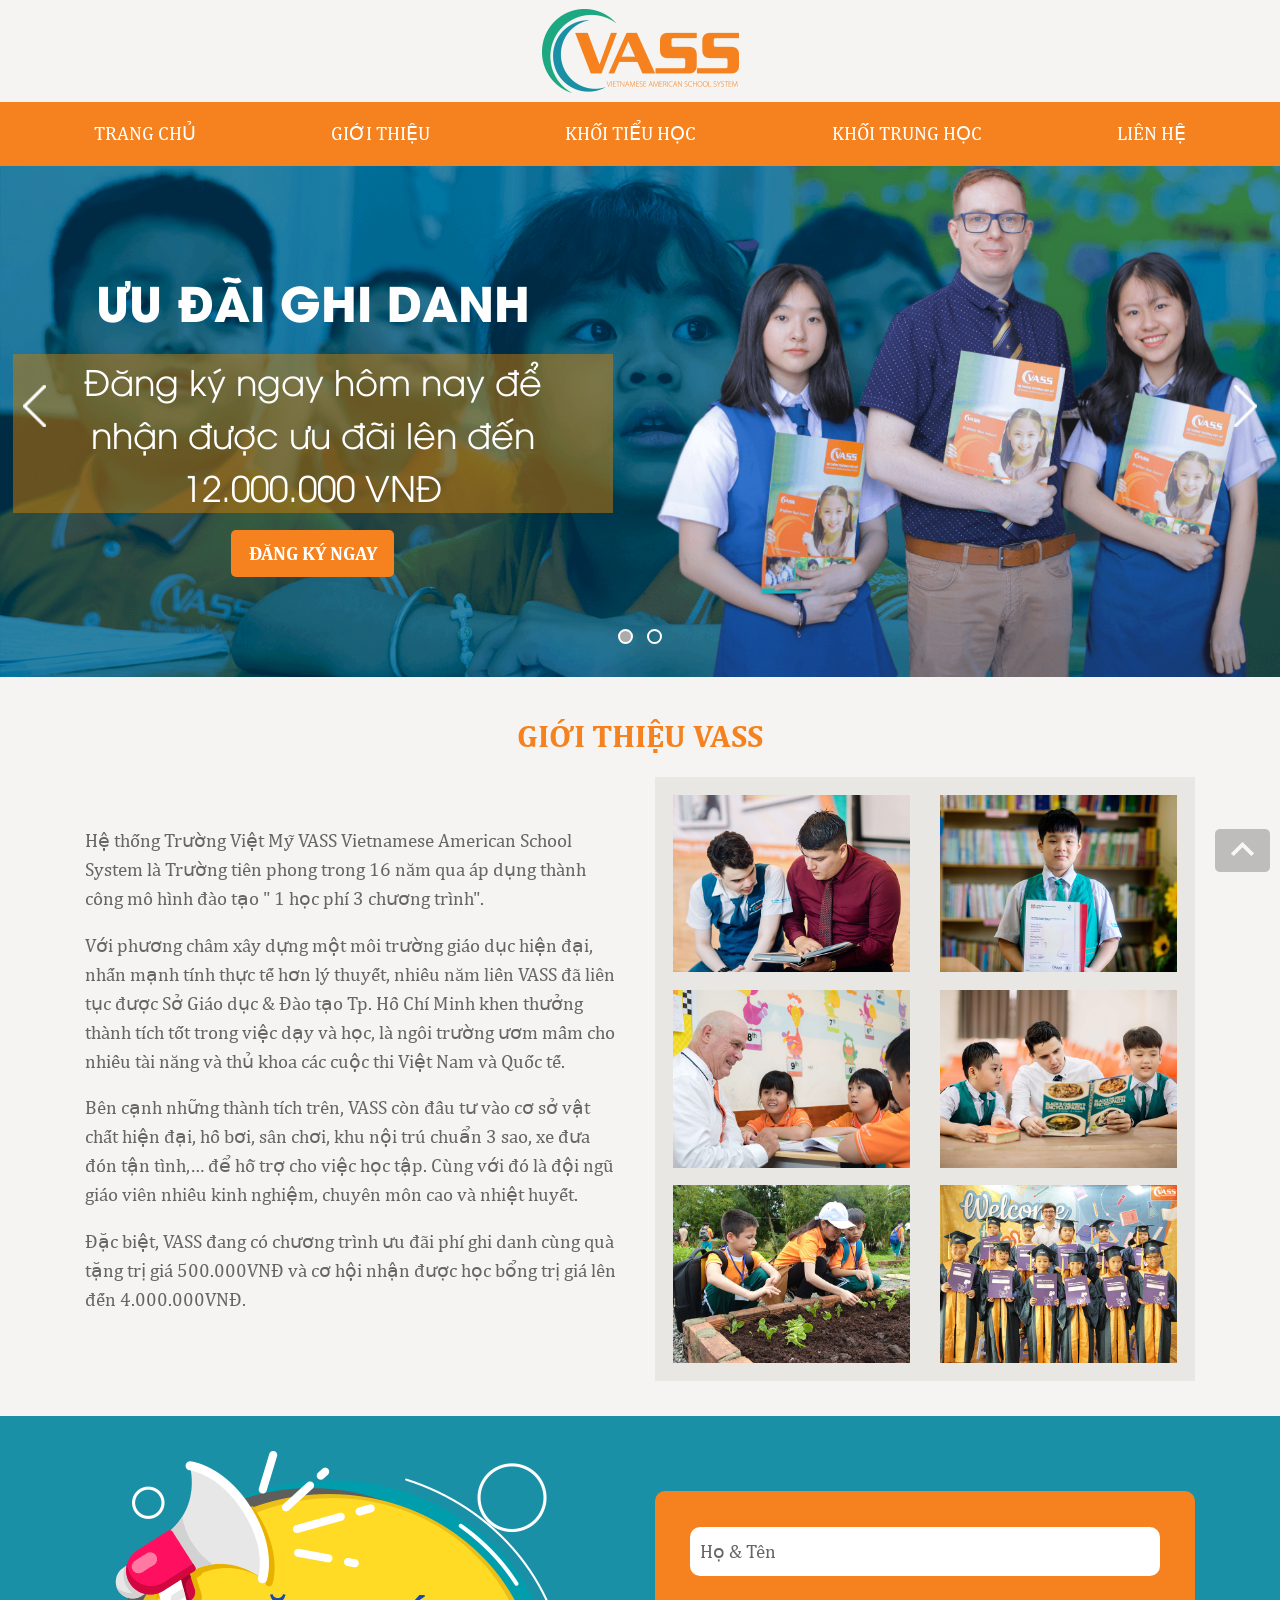
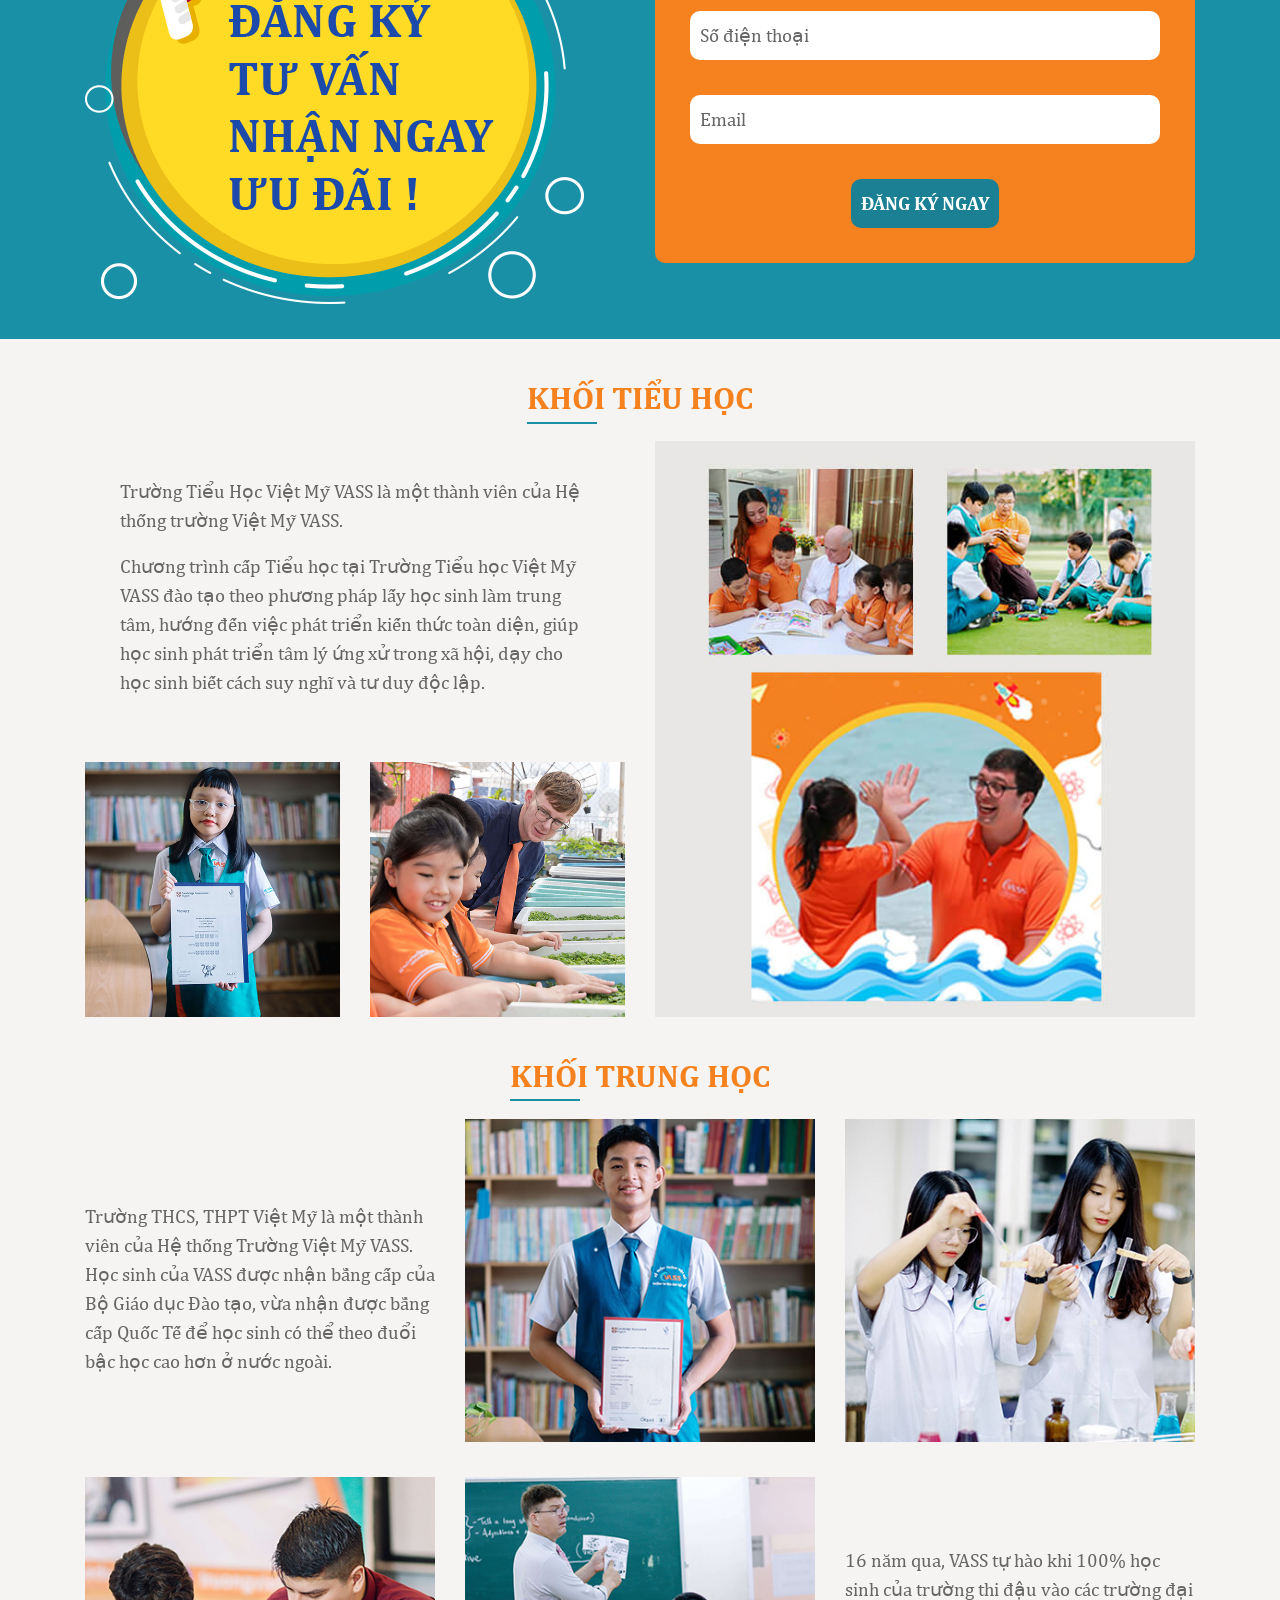
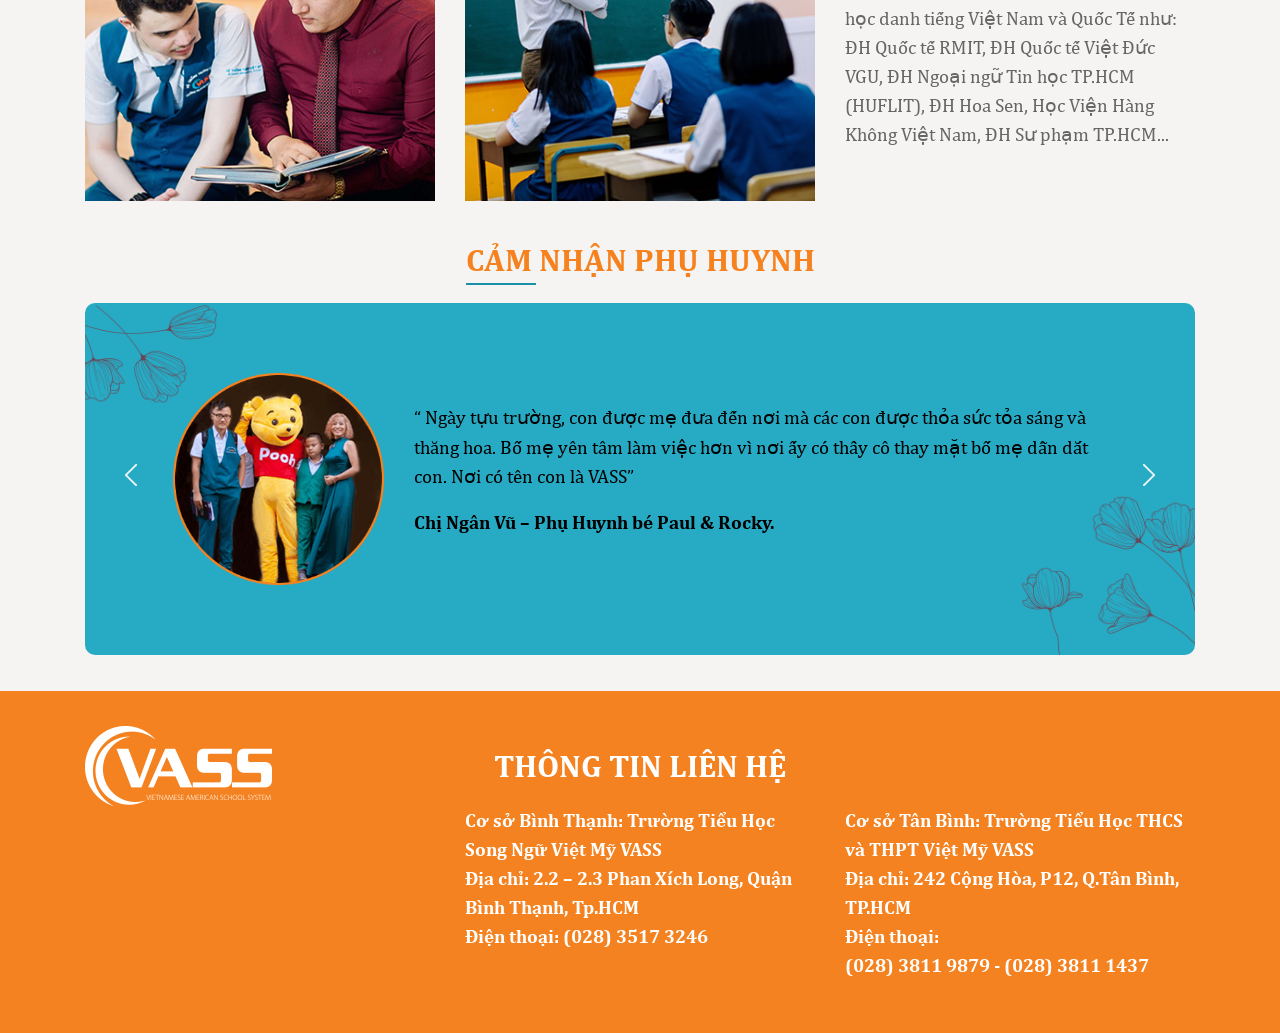
<file: index.html>
<!DOCTYPE html>
<html lang="en">

<head>
    <meta charset="UTF-8" />
    <meta name="viewport" content="width=device-width, initial-scale=1.0, maximum-scale=1" />
    <meta http-equiv="X-UA-Compatible" content="ie=edge" />
    <title>
        Hệ thống Trường Việt Mỹ VASS - Tiểu Học Quốc Tế - Trung Học Quốc Tế
    </title>
    <link rel="stylesheet" href="https://stackpath.bootstrapcdn.com/bootstrap/4.1.3/css/bootstrap.min.css"
        integrity="sha384-MCw98/SFnGE8fJT3GXwEOngsV7Zt27NXFoaoApmYm81iuXoPkFOJwJ8ERdknLPMO" crossorigin="anonymous" />
    <link rel="preload" href="./css/style.css" as="style" />
    <link rel="stylesheet" href="./css/style.css" />
    <link rel="stylesheet" href="./css/owl.carousel.min.css" />
    <link rel="stylesheet" href="./css/owl.theme.default.min.css" />
    <link rel="shortcut icon" href="./assets/images/favicon.ico" type="image/x-icon" />
    <script type="text/javascript">
        function writeCookie(name, value, days) {
            var date, expires;
            if (days) {
                date = new Date();
                date.setTime(date.getTime() + days * 24 * 60 * 60 * 1000);
                expires = "; expires=" + date.toGMTString();
            } else {
                expires = "";
            }
            document.cookie = name + "=" + value + expires + "; path=/";
        }

        function readCookie(name) {
            var i,
                c,
                ca,
                nameEQ = name + "=";
            ca = document.cookie.split(";");
            for (i = 0; i < ca.length; i++) {
                c = ca[i];
                while (c.charAt(0) == " ") {
                    c = c.substring(1, c.length);
                }
                if (c.indexOf(nameEQ) == 0) {
                    return c.substring(nameEQ.length, c.length);
                }
            }
            return "";
        }

        function getParameterByName(name) {
            name = name.replace(/[\[]/, "\\[").replace(/[\]]/, "\\]");
            var regex = new RegExp("[\\?&]" + name + "=([^&#]*)"),
                results = regex.exec(location.search);
            return results === null ?
                "" :
                decodeURIComponent(results[1].replace(/\+/g, " "));
        }

        var utm_source = getParameterByName("utm_source");
        var utm_medium = getParameterByName("utm_medium");
        var utm_campaign = getParameterByName("utm_campaign");
        var utm_term = getParameterByName("utm_term");
        var utm_content = getParameterByName("utm_content");

        if (utm_source != "") {
            writeCookie("utm_source", utm_source, 30);
            writeCookie("utm_medium", utm_medium, 30);
            writeCookie("utm_campaign", utm_campaign, 30);
            writeCookie("utm_term", utm_term, 30);
            writeCookie("utm_content", utm_content, 30);
        }
    </script>
    <!-- Google Tag Manager -->
    <script>
        (function (w, d, s, l, i) {
            w[l] = w[l] || [];
            w[l].push({
                "gtm.start": new Date().getTime(),
                event: "gtm.js",
            });
            var f = d.getElementsByTagName(s)[0],
                j = d.createElement(s),
                dl = l != "dataLayer" ? "&l=" + l : "";
            j.async = true;
            j.src = "https://www.googletagmanager.com/gtm.js?id=" + i + dl;
            f.parentNode.insertBefore(j, f);
        })(window, document, "script", "dataLayer", "GTM-WPZ85ZT");
    </script>
    <!-- End Google Tag Manager -->
</head>

<body data-spy="scroll" data-target=".navbar" data-offset="80">
    <!-- Google Tag Manager (noscript) -->
    <noscript><iframe src="https://www.googletagmanager.com/ns.html?id=GTM-WPZ85ZT" height="0" width="0"
            style="display: none; visibility: hidden;"></iframe></noscript>
    <!-- End Google Tag Manager (noscript) -->
    <div class="btn_top">
        <figure>
            <img src="./assets/images/btn_top.png" alt="" class="img-fluid" />
        </figure>
    </div>
    <header>
        <div class="logo">
            <picture>
                <source srcset="./assets/images/logo.png" />
                <img src="./assets/images/logo.png" alt="Logo" class="img-fluid d-block mx-auto" />
            </picture>
        </div>
        <nav class="navbar navbar-expand-lg navbar-light fixed-top">
            <div class="container">
                <button class="navbar-toggler" type="button" data-toggle="collapse"
                    data-target="#navbarSupportedContent" aria-controls="navbarSupportedContent" aria-expanded="false"
                    aria-label="Toggle navigation">
                    <span class="navbar-toggler-icon"></span>
                </button>
                <div class="collapse navbar-collapse" id="navbarSupportedContent">
                    <ul class="navbar-nav">
                        <li class="nav-item page-scroll">
                            <a class="nav-link active" href="#trangchu">
                                <p>
                                    TRANG CHỦ
                                </p>
                            </a>
                        </li>
                        <li class="nav-item page-scroll">
                            <a class="nav-link" href="#gioithieu">
                                <p>
                                    GIỚI THIỆU
                                </p>
                            </a>
                        </li>
                        <li class="nav-item page-scroll">
                            <a class="nav-link" href="#tieuhoc">
                                <p>
                                    KHỐI TIỂU HỌC
                                </p>
                            </a>
                        </li>
                        <li class="nav-item page-scroll">
                            <a class="nav-link" href="#trunghoc">
                                <p>
                                    KHỐI TRUNG HỌC
                                </p>
                            </a>
                        </li>
                        <li class="nav-item page-scroll">
                            <a class="nav-link" href="footer">
                                <p>
                                    LIÊN HỆ
                                </p>
                            </a>
                        </li>
                    </ul>
                </div>
            </div>
        </nav>
    </header>
    <main>
        <section id="trangchu">
            <div class="container-fluid">
                <div class="row">
                    <div class="col-12 pad0">
                        <div class="owl-carousel owl-theme" id="header-banner">
                            <div class="item banner1">
                                <div class="row">
                                    <div class="col-md-6 my-auto">
                                        <div class="banner1-left">
                                            <p>
                                                ƯU ĐÃI GHI DANH
                                            </p>
                                            <div class="banner1-text">
                                                <p>
                                                    Đăng ký ngay hôm nay để <span></span> nhận được ưu
                                                    đãi lên đến <span></span>
                                                    12.000.000 VNĐ
                                                </p>
                                            </div>
                                            <button type="button" class="dk">ĐĂNG KÝ NGAY</button>
                                        </div>
                                    </div>
                                    <div class="col-md-6">
                                        <picture>
                                            <source srcset="./assets/images/banner1-hinh.png" />
                                            <img src="./assets/images/banner1-hinh.png" alt="Banner - hình 1"
                                                class="img-fluid" />
                                        </picture>
                                    </div>
                                </div>
                            </div>
                            <div class="item banner2">
                                <div class="row">
                                    <div class="col-md-6 my-auto">
                                        <ul>
                                            <li>THAM QUAN TRƯỜNG HỌC</li>
                                            <li>KIỂM TRA TIẾNG ANH ĐẦU VÀO</li>
                                        </ul>
                                        <div class="text-center mb-1rem">
                                            <button type="button" class="dk">ĐĂNG KÝ NGAY</button>
                                        </div>
                                    </div>
                                    <div class="col-md-5 offset-md-1">
                                        <picture>
                                            <source srcset="./assets/images/banner2-hinh.png" />
                                            <img src="./assets/images/banner2-hinh.png" alt="Banner - hình 2"
                                                class="img-fluid" />
                                        </picture>
                                    </div>
                                    <picture class="shape">
                                        <source srcset="./assets/images/shape.png" />
                                        <img src="./assets/images/shape.png" alt="Banner - hình 2" class="img-fluid" />
                                    </picture>
                                </div>
                            </div>
                        </div>
                    </div>
                </div>
            </div>
        </section>
        <section id="gioithieu">
            <div class="container">
                <div class="row">
                    <div class="col-12">
                        <p class="title">
                            GIỚI THIỆU VASS
                        </p>
                    </div>
                </div>
                <div class="row">
                    <div class="col-md-6 my-auto">
                        <p>
                            Hệ thống Trường Việt Mỹ VASS Vietnamese American School System
                            là Trường tiên phong trong 16 năm qua áp dụng thành công mô hình
                            đào tạo " 1 học phí 3 chương trình".
                        </p>

                        <p>
                            Với phương châm xây dựng một môi trường giáo dục hiện đại, nhấn
                            mạnh tính thực tế hơn lý thuyết, nhiều năm liền VASS đã liên tục
                            được Sở Giáo dục & Đào tạo Tp. Hồ Chí Minh khen thưởng thành
                            tích tốt trong việc dạy và học, là ngôi trường ươm mầm cho nhiều
                            tài năng và thủ khoa các cuộc thi Việt Nam và Quốc tế.
                        </p>

                        <p>
                            Bên cạnh những thành tích trên, VASS còn đầu tư vào cơ sở vật
                            chất hiện đại, hồ bơi, sân chơi, khu nội trú chuẩn 3 sao, xe đưa
                            đón tận tình,… để hỗ trợ cho việc học tập. Cùng với đó là đội
                            ngũ giáo viên nhiều kinh nghiệm, chuyên môn cao và nhiệt huyết.
                        </p>

                        <p>
                            Đặc biệt, VASS đang có chương trình ưu đãi phí ghi danh cùng quà
                            tặng trị giá 500.000VNĐ và cơ hội nhận được học bổng trị giá lên
                            đến 4.000.000VNĐ.
                        </p>
                    </div>
                    <div class="col-md-6">
                        <div class="gioithieu--right">
                            <div class="row">
                                <div class="col-6">
                                    <picture>
                                        <source srcset="./assets/images/gioithieu1.jpg" />
                                        <img src="./assets/images/gioithieu1.jpg" alt="Giới thiệu - hình 1"
                                            class="img-fluid" />
                                    </picture>
                                </div>
                                <div class="col-6">
                                    <picture>
                                        <source srcset="./assets/images/gioithieu2.jpg" />
                                        <img src="./assets/images/gioithieu2.jpg" alt="Giới thiệu - hình 2"
                                            class="img-fluid" />
                                    </picture>
                                </div>
                            </div>
                            <div class="row">
                                <div class="col-6">
                                    <picture>
                                        <source srcset="./assets/images/gioithieu3.jpg" />
                                        <img src="./assets/images/gioithieu3.jpg" alt="Giới thiệu - hình 3"
                                            class="img-fluid" />
                                    </picture>
                                </div>
                                <div class="col-6">
                                    <picture>
                                        <source srcset="./assets/images/gioithieu4.jpg" />
                                        <img src="./assets/images/gioithieu4.jpg" alt="Giới thiệu - hình 4"
                                            class="img-fluid" />
                                    </picture>
                                </div>
                            </div>
                            <div class="row">
                                <div class="col-6">
                                    <picture>
                                        <source srcset="./assets/images/gioithieu5.jpg" />
                                        <img src="./assets/images/gioithieu5.jpg" alt="Giới thiệu - hình 5"
                                            class="img-fluid" />
                                    </picture>
                                </div>
                                <div class="col-6">
                                    <picture>
                                        <source srcset="./assets/images/gioithieu6.jpg" />
                                        <img src="./assets/images/gioithieu2.jpg" alt="Giới thiệu - hình 6"
                                            class="img-fluid" />
                                    </picture>
                                </div>
                            </div>
                        </div>

                    </div>
                </div>
            </div>
        </section>
        <section id="dangky">
            <div class="container">
                <div class="row">
                    <div class="col-md-6">
                        <picture>
                            <source srcset="./assets/images/dangky-hinh.png" />
                            <img src="./assets/images/dangky-hinh.png" alt="Đăng ký - hình" class="img-fluid" />
                        </picture>
                    </div>
                    <div class="col-md-6 my-auto">
                        <form>
                            <input type="text" id="fullname" class="field_input" placeholder="Họ & Tên" />
                            <input type="tel" id="phone" class="field_input" placeholder="Số điện thoại" />
                            <input type="email" id="email" class="field_input" placeholder="Email" />
                            <button type="button" onclick="kiemtra()" class="field_register">
                                ĐĂNG KÝ NGAY
                            </button>
                        </form>
                    </div>
                </div>
            </div>
        </section>
        <section id="tieuhoc">
            <div class="container">
                <div class="row">
                    <div class="col-12">
                        <div class="outside-title">
                            <p class="title">
                                KHỐI TIỂU HỌC
                            </p>
                            <hr />
                        </div>
                    </div>
                </div>
                <div class="row">
                    <div class="col-md-6">
                        <div class="tieuhoc-left">
                            <div class="tieuhoc-left--content">
                                <p>
                                    Trường Tiểu Học Việt Mỹ VASS là một thành viên của Hệ thống
                                    trường Việt Mỹ VASS.
                                </p>
                                <p>
                                    Chương trình cấp Tiểu học tại Trường Tiểu học Việt Mỹ VASS
                                    đào tạo theo phương pháp lấy học sinh làm trung tâm, hướng
                                    đến việc phát triển kiến thức toàn diện, giúp học sinh phát
                                    triển tâm lý ứng xử trong xã hội, dạy cho học sinh biết cách
                                    suy nghĩ và tư duy độc lập.
                                </p>
                            </div>
                            <div class="row">
                                <div class="col-6 mb-0 mt-auto">
                                    <picture>
                                        <source srcset="./assets/images/tieuhoc-small1.jpg" />
                                        <img src="./assets/images/tieuhoc-small1.jpg" alt="Tiểu học - hình 1"
                                            class="img-fluid" />
                                    </picture>
                                </div>
                                <div class="col-6 mb-0 mt-auto">
                                    <picture>
                                        <source srcset="./assets/images/tieuhoc-small2.jpg" />
                                        <img src="./assets/images/tieuhoc-small2.jpg" alt="Tiểu học - hình 2"
                                            class="img-fluid" />
                                    </picture>
                                </div>
                            </div>
                        </div>
                    </div>
                    <div class="col-md-6">
                        <picture>
                            <source srcset="./assets/images/tieuhoc-big.jpg" />
                            <img src="./assets/images/tieuhoc-big.jpg" alt="Tiểu học - hình lớn" class="img-fluid" />
                        </picture>
                    </div>
                </div>
            </div>
        </section>
        <section id="trunghoc">
            <div class="container">
                <div class="row">
                    <div class="col-12">
                        <div class="outside-title">
                            <p class="title">
                                KHỐI TRUNG HỌC
                            </p>
                            <hr />
                        </div>
                    </div>
                </div>
                <div class="row">
                    <div class="col-md-4 col-12 my-auto mb-2rem">
                        <p>
                            Trường THCS, THPT Việt Mỹ là một thành viên của Hệ thống Trường
                            Việt Mỹ VASS. Học sinh của VASS được nhận bằng cấp của Bộ Giáo
                            dục Đào tạo, vừa nhận được bằng cấp Quốc Tế để học sinh có thể
                            theo đuổi bậc học cao hơn ở nước ngoài.
                        </p>
                    </div>
                    <div class="col-md-4 col-6 mb-2rem">
                        <picture>
                            <source srcset="./assets/images/trunghoc1.jpg" />
                            <img src="./assets/images/trunghoc1.jpg" alt="Trung học - hình 1" class="img-fluid" />
                        </picture>
                    </div>
                    <div class="col-md-4 col-6 mb-2rem">
                        <picture>
                            <source srcset="./assets/images/trunghoc2.jpg" />
                            <img src="./assets/images/trunghoc2.jpg" alt="Trung học - hình 2" class="img-fluid" />
                        </picture>
                    </div>
                </div>
                <div class="row">
                    <div class="col-md-4 col-6 mb-2rem">
                        <picture>
                            <source srcset="./assets/images/trunghoc3.jpg" />
                            <img src="./assets/images/trunghoc3.jpg" alt="Trung học - hình 3" class="img-fluid" />
                        </picture>
                    </div>
                    <div class="col-md-4 col-6 mb-2rem">
                        <picture>
                            <source srcset="./assets/images/trunghoc4.jpg" />
                            <img src="./assets/images/trunghoc4.jpg" alt="Trung học - hình 4" class="img-fluid" />
                        </picture>
                    </div>
                    <div class="col-md-4 col-12 my-auto mb-2rem">
                        <p>
                            16 năm qua, VASS tự hào khi 100% học sinh của trường thi đậu vào
                            các trường đại học danh tiếng Việt Nam và Quốc Tế như: ĐH Quốc
                            tế RMIT, ĐH Quốc tế Việt Đức VGU, ĐH Ngoại ngữ Tin học TP.HCM
                            (HUFLIT), ĐH Hoa Sen, Học Viện Hàng Không Việt Nam, ĐH Sư phạm
                            TP.HCM...
                        </p>
                    </div>
                </div>
            </div>
        </section>
        <section id="camnhan">
            <div class="container">
                <div class="row">
                    <div class="col-12">
                        <div class="outside-title">
                            <p class="title">
                                CẢM NHẬN PHỤ HUYNH
                            </p>
                            <hr />
                        </div>
                    </div>
                </div>
                <div class="row">
                    <div class="col-12">
                        <div class="owl-carousel owl-theme" id="camnhan-slider">
                            <div class="item">
                                <div class="row">
                                    <div class="col-md-3">
                                        <picture>
                                            <source srcset="./assets/images/camnhan-hinh1.png" />
                                            <img src="./assets/images/camnhan-hinh1.png" alt="Cảm nhận - hình 1"
                                                class="img-fluid" />
                                        </picture>
                                    </div>
                                    <div class="col-md-9 my-auto">
                                        <p>
                                            “ Ngày tựu trường, con được mẹ đưa đến nơi mà các con
                                            được thỏa sức tỏa sáng và thăng hoa. Bố mẹ yên tâm làm
                                            việc hơn vì nơi ấy có thầy cô thay mặt bố mẹ dẫn dắt
                                            con. Nơi có tên con là VASS”
                                        </p>
                                        <p class="phuhuynh">
                                            Chị Ngân Vũ – Phụ Huynh bé Paul & Rocky.
                                        </p>
                                    </div>
                                </div>
                            </div>
                            <div class="item">
                                <div class="row">
                                    <div class="col-md-3">
                                        <picture>
                                            <source srcset="./assets/images/camnhan-hinh2.png" />
                                            <img src="./assets/images/camnhan-hinh2.png" alt="Cảm nhận - hình 2"
                                                class="img-fluid" />
                                        </picture>
                                    </div>
                                    <div class="col-md-9 my-auto">
                                        <p>
                                            “Lựa chọn mái trường tốt để gửi gắm con em mình là một
                                            quyết định vô cùng quan trọng. Và trường VASS đã thuyết
                                            phục chúng tôi về phương pháp giảng dạy và học tập.
                                            Chúng tôi gửi gắm các con vào mái trường này, cũng là
                                            gửi gắm tất cả tình cảm, niềm tin vào các thầy cô và sự
                                            tin tưởng vào nỗ lực học tập của các con”
                                        </p>
                                        <p class="phuhuynh">
                                            Anh Nguyễn Đông Phương Trầm <br />
                                            Phụ Huynh em Nguyễn Minh Thi
                                        </p>
                                    </div>
                                </div>
                            </div>
                            <div class="item">
                                <div class="row">
                                    <div class="col-md-3">
                                        <picture>
                                            <source srcset="./assets/images/camnhan-hinh3.png" />
                                            <img src="./assets/images/camnhan-hinh3.png" alt="Cảm nhận - hình 3"
                                                class="img-fluid" />
                                        </picture>
                                    </div>
                                    <div class="col-md-9 my-auto">
                                        <p>
                                            “ Thay mặt cho Phụ huynh của Trường, một lần nữa, chúng
                                            tôi xin cảm ơn Quý Thầy cô Trường Tiểu Học, THCS, THPT
                                            Việt Mỹ VASS đã nhiệt tâm dạy dỗ và dìu dắt con em chúng
                                            tôi ngày một tiến bộ. Cảm ơn chân thành những giọt mồ
                                            hôi lao động tâm huyết trong nghề gieo chữ - trồng người
                                            của Thầy cô ”
                                        </p>
                                        <p class="phuhuynh">
                                            Chị Nguyễn Hồ Châu Trúc <br />
                                            Phụ huynh em Phan Châu Minh
                                        </p>
                                    </div>
                                </div>
                            </div>
                        </div>
                    </div>
                </div>
            </div>
        </section>
    </main>
    <footer>
        <div class="container">
            <div class="row">
                <div class="col-md-4">
                    <picture>
                        <source srcset="./assets/images/logo-ft.png" />
                        <img src="./assets/images/logo-ft.png" alt="Logo footer" class="img-fluid" />
                    </picture>
                </div>
                <div class="col-md-4 my-auto">
                    <p class="title">
                        Thông Tin Liên Hệ
                    </p>
                </div>
            </div>
            <div class="row">
                <div class="col-md-4 offset-md-4">
                    <p>
                        Cơ sở Bình Thạnh: Trường Tiểu Học Song Ngữ Việt Mỹ VASS <br />
                        Địa chỉ: 2.2 – 2.3 Phan Xích Long, Quận Bình Thạnh, Tp.HCM<br />
                        Điện thoại: (028) 3517 3246
                    </p>
                </div>
                <div class="col-md-4">
                    <p>
                        Cơ sở Tân Bình: Trường Tiểu Học THCS và THPT Việt Mỹ VASS<br />
                        Địa chỉ: 242 Cộng Hòa, P12, Q.Tân Bình, TP.HCM<br />
                        Điện thoại: <br />
                        (028) 3811 9879 - (028) 3811 1437
                    </p>
                </div>

            </div>
        </div>
    </footer>
    <script src="https://cdnjs.cloudflare.com/ajax/libs/jquery/3.5.1/jquery.min.js"></script>
    <script src="https://cdnjs.cloudflare.com/ajax/libs/popper.js/1.14.3/umd/popper.min.js"
        integrity="sha384-ZMP7rVo3mIykV+2+9J3UJ46jBk0WLaUAdn689aCwoqbBJiSnjAK/l8WvCWPIPm49" crossorigin="anonymous">
    </script>
    <script src="https://stackpath.bootstrapcdn.com/bootstrap/4.1.3/js/bootstrap.min.js"
        integrity="sha384-ChfqqxuZUCnJSK3+MXmPNIyE6ZbWh2IMqE241rYiqJxyMiZ6OW/JmZQ5stwEULTy" crossorigin="anonymous">
    </script>
    <script src="./js/owl.carousel.min.js?v=2"></script>
    <script src="./js/common.js?v=3"></script>

</body>

</html>
</file>
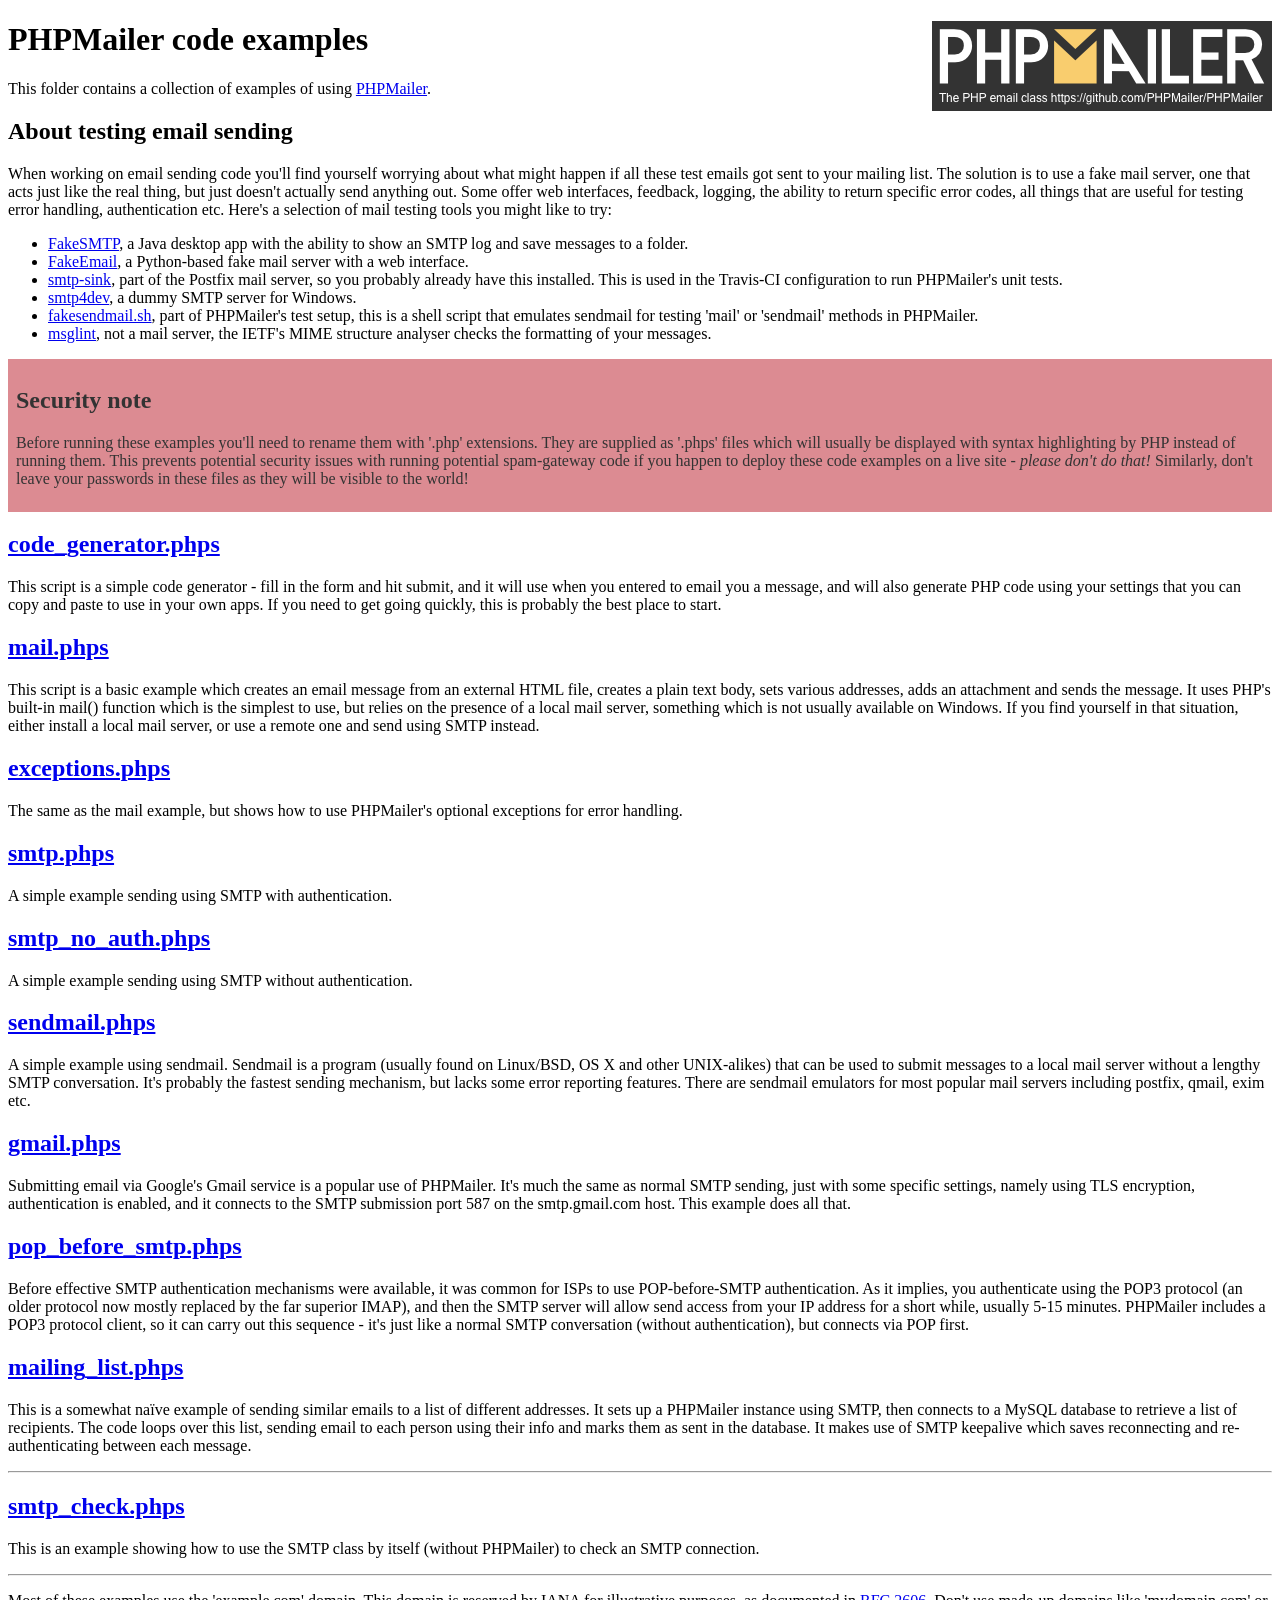
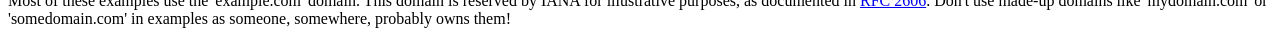
<file: api/PHPMailer-master/examples/index.html>
<!DOCTYPE html>
<html>
<head>
	<meta charset="UTF-8">
	<title>PHPMailer Examples</title>
</head>
<body>
<h1>PHPMailer code examples<a href="https://github.com/PHPMailer/PHPMailer"><img src="images/phpmailer.png" style="float:right; border:0;" alt="PHPMailer logo"></a></h1>
<p>This folder contains a collection of examples of using <a href="https://github.com/PHPMailer/PHPMailer">PHPMailer</a>.</p>
<h2>About testing email sending</h2>
<p>When working on email sending code you'll find yourself worrying about what might happen if all these test emails got sent to your mailing list. The solution is to use a fake mail server, one that acts just like the real thing, but just doesn't actually send anything out. Some offer web interfaces, feedback, logging, the ability to return specific error codes, all things that are useful for testing error handling, authentication etc. Here's a selection of mail testing tools you might like to try:</p>
<ul>
  <li><a href="https://github.com/Nilhcem/FakeSMTP">FakeSMTP</a>, a Java desktop app with the ability to show an SMTP log and save messages to a folder. </li>
  <li><a href="https://github.com/isotoma/FakeEmail">FakeEmail</a>, a Python-based fake mail server with a web interface.</li>
  <li><a href="http://www.postfix.org/smtp-sink.1.html">smtp-sink</a>, part of the Postfix mail server, so you probably already have this installed. This is used in the Travis-CI configuration to run PHPMailer's unit tests.</li>
  <li><a href="http://smtp4dev.codeplex.com">smtp4dev</a>, a dummy SMTP server for Windows.</li>
  <li><a href="https://github.com/PHPMailer/PHPMailer/blob/master/test/fakesendmail.sh">fakesendmail.sh</a>, part of PHPMailer's test setup, this is a shell script that emulates sendmail for testing 'mail' or 'sendmail' methods in PHPMailer.</li>
  <li><a href="http://tools.ietf.org/tools/msglint/">msglint</a>, not a mail server, the IETF's MIME structure analyser checks the formatting of your messages.</li>
</ul>
<div style="padding: 8px; color: #333333; background-color: #dc8b92">
<h2>Security note</h2>
<p>Before running these examples you'll need to rename them with '.php' extensions. They are supplied as '.phps' files which will usually be displayed with syntax highlighting by PHP instead of running them. This prevents potential security issues with running potential spam-gateway code if you happen to deploy these code examples on a live site - <em>please don't do that!</em> Similarly, don't leave your passwords in these files as they will be visible to the world!</p>
</div>
<h2><a href="code_generator.phps">code_generator.phps</a></h2>
<p>This script is a simple code generator - fill in the form and hit submit, and it will use when you entered to email you a message, and will also generate PHP code using your settings that you can copy and paste to use in your own apps. If you need to get going quickly, this is probably the best place to start.</p>
<h2><a href="mail.phps">mail.phps</a></h2>
<p>This script is a basic example which creates an email message from an external HTML file, creates a plain text body, sets various addresses, adds an attachment and sends the message. It uses PHP's built-in mail() function which is the simplest to use, but relies on the presence of a local mail server, something which is not usually available on Windows. If you find yourself in that situation, either install a local mail server, or use a remote one and send using SMTP instead.</p>
<h2><a href="exceptions.phps">exceptions.phps</a></h2>
<p>The same as the mail example, but shows how to use PHPMailer's optional exceptions for error handling.</p>
<h2><a href="smtp.phps">smtp.phps</a></h2>
<p>A simple example sending using SMTP with authentication.</p>
<h2><a href="smtp_no_auth.phps">smtp_no_auth.phps</a></h2>
<p>A simple example sending using SMTP without authentication.</p>
<h2><a href="sendmail.phps">sendmail.phps</a></h2>
<p>A simple example using sendmail. Sendmail is a program (usually found on Linux/BSD, OS X and other UNIX-alikes) that can be used to submit messages to a local mail server without a lengthy SMTP conversation. It's probably the fastest sending mechanism, but lacks some error reporting features. There are sendmail emulators for most popular mail servers including postfix, qmail, exim etc.</p>
<h2><a href="gmail.phps">gmail.phps</a></h2>
<p>Submitting email via Google's Gmail service is a popular use of PHPMailer. It's much the same as normal SMTP sending, just with some specific settings, namely using TLS encryption, authentication is enabled, and it connects to the SMTP submission port 587 on the smtp.gmail.com host. This example does all that.</p>
<h2><a href="pop_before_smtp.phps">pop_before_smtp.phps</a></h2>
<p>Before effective SMTP authentication mechanisms were available, it was common for ISPs to use POP-before-SMTP authentication. As it implies, you authenticate using the POP3 protocol (an older protocol now mostly replaced by the far superior IMAP), and then the SMTP server will allow send access from your IP address for a short while, usually 5-15 minutes. PHPMailer includes a POP3 protocol client, so it can carry out this sequence - it's just like a normal SMTP conversation (without authentication), but connects via POP first.</p>
<h2><a href="mailing_list.phps">mailing_list.phps</a></h2>
<p>This is a somewhat naïve example of sending similar emails to a list of different addresses. It sets up a PHPMailer instance using SMTP, then connects to a MySQL database to retrieve a list of recipients. The code loops over this list, sending email to each person using their info and marks them as sent in the database. It makes use of SMTP keepalive which saves reconnecting and re-authenticating between each message.</p>
<hr>
<h2><a href="smtp_check.phps">smtp_check.phps</a></h2>
<p>This is an example showing how to use the SMTP class by itself (without PHPMailer) to check an SMTP connection.</p>
<hr>
<p>Most of these examples use the 'example.com' domain. This domain is reserved by IANA for illustrative purposes, as documented in <a href="http://tools.ietf.org/html/rfc2606">RFC 2606</a>. Don't use made-up domains like 'mydomain.com' or 'somedomain.com' in examples as someone, somewhere, probably owns them!</p>
</body>
</html>
</file>
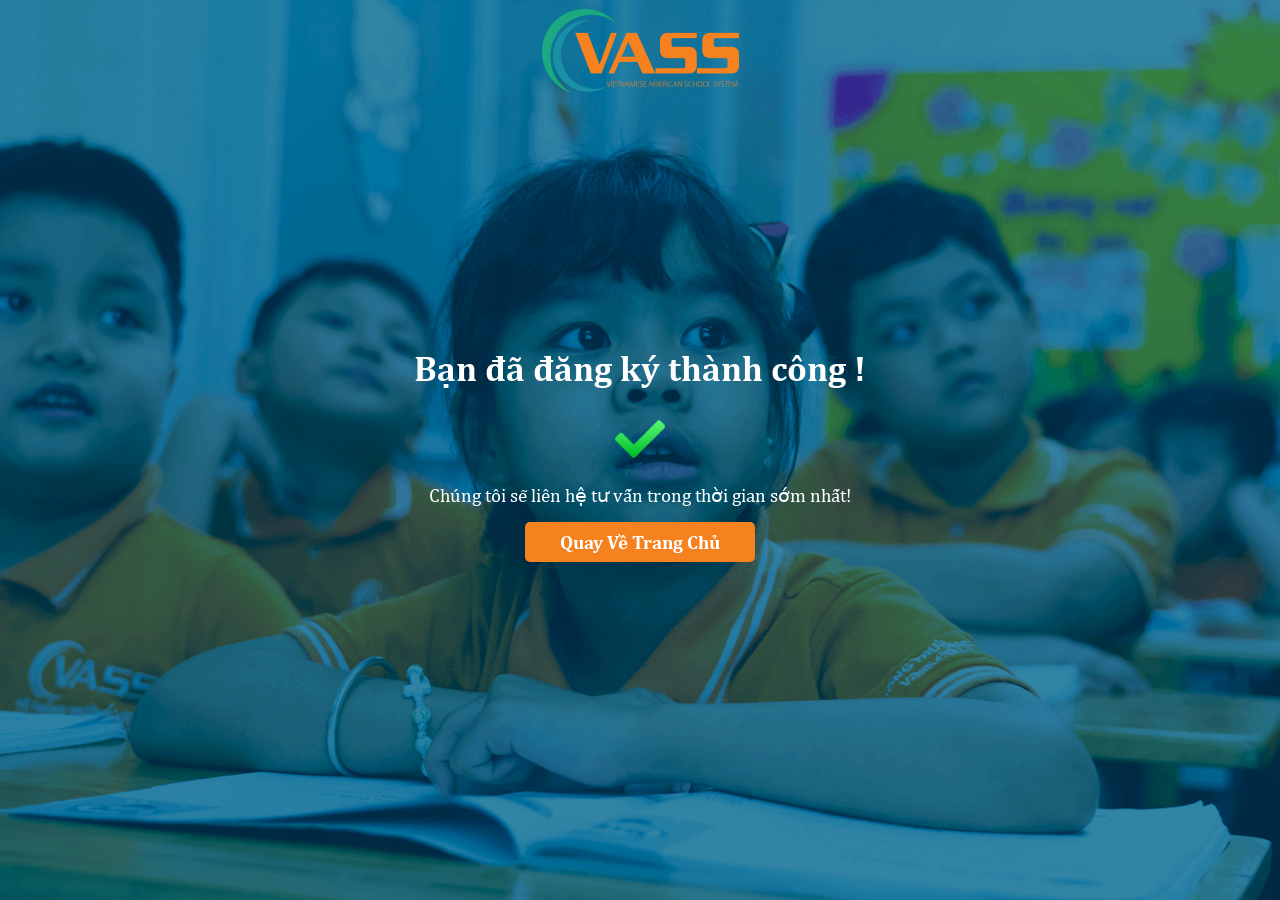
<file: thanks.html>
<!DOCTYPE html>
<html lang="en">

<head>
    <meta charset="UTF-8" />
    <meta name="viewport" content="width=device-width, initial-scale=1.0" />
    <meta http-equiv="X-UA-Compatible" content="ie=edge" />
    <title>Hệ thống Trường Việt Mỹ VASS - Tiểu Học Quốc Tế - Trung Học Quốc Tế</title>
    <link rel="stylesheet" href="https://stackpath.bootstrapcdn.com/bootstrap/4.1.3/css/bootstrap.min.css"
        integrity="sha384-MCw98/SFnGE8fJT3GXwEOngsV7Zt27NXFoaoApmYm81iuXoPkFOJwJ8ERdknLPMO" crossorigin="anonymous">
    <link rel="stylesheet" href="./css/style.css" />
    <link rel="shortcut icon" href="./assets/images/favicon.ico" type="image/x-icon" />
    <script type="text/javascript">
        function writeCookie(name, value, days) {
            var date, expires;
            if (days) {
                date = new Date();
                date.setTime(date.getTime() + days * 24 * 60 * 60 * 1000);
                expires = "; expires=" + date.toGMTString();
            } else {
                expires = "";
            }
            document.cookie = name + "=" + value + expires + "; path=/";
        }

        function readCookie(name) {
            var i,
                c,
                ca,
                nameEQ = name + "=";
            ca = document.cookie.split(";");
            for (i = 0; i < ca.length; i++) {
                c = ca[i];
                while (c.charAt(0) == " ") {
                    c = c.substring(1, c.length);
                }
                if (c.indexOf(nameEQ) == 0) {
                    return c.substring(nameEQ.length, c.length);
                }
            }
            return "";
        }

        function getParameterByName(name) {
            name = name.replace(/[\[]/, "\\[").replace(/[\]]/, "\\]");
            var regex = new RegExp("[\\?&]" + name + "=([^&#]*)"),
                results = regex.exec(location.search);
            return results === null ?
                "" :
                decodeURIComponent(results[1].replace(/\+/g, " "));
        }

        var utm_source = getParameterByName("utm_source");
        var utm_medium = getParameterByName("utm_medium");
        var utm_campaign = getParameterByName("utm_campaign");
        var utm_term = getParameterByName("utm_term");
        var utm_content = getParameterByName("utm_content");

        if (utm_source != "") {
            writeCookie("utm_source", utm_source, 30);
            writeCookie("utm_medium", utm_medium, 30);
            writeCookie("utm_campaign", utm_campaign, 30);
            writeCookie("utm_term", utm_term, 30);
            writeCookie("utm_content", utm_content, 30);
        }
    </script>
    <!-- Google Tag Manager -->
    <script>
        (function (w, d, s, l, i) {
            w[l] = w[l] || [];
            w[l].push({
                'gtm.start': new Date().getTime(),
                event: 'gtm.js'
            });
            var f = d.getElementsByTagName(s)[0],
                j = d.createElement(s),
                dl = l != 'dataLayer' ? '&l=' + l : '';
            j.async = true;
            j.src =
                'https://www.googletagmanager.com/gtm.js?id=' + i + dl;
            f.parentNode.insertBefore(j, f);
        })(window, document, 'script', 'dataLayer', 'GTM-WPZ85ZT');
    </script>
    <!-- End Google Tag Manager -->
</head>

<body>
    <!-- Google Tag Manager (noscript) -->
    <noscript><iframe src="https://www.googletagmanager.com/ns.html?id=GTM-WPZ85ZT" height="0" width="0"
            style="display:none;visibility:hidden"></iframe></noscript>
    <!-- End Google Tag Manager (noscript) -->
    <header>
        <div class="logo">
            <picture>
                <source srcset="./assets/images/logo.png">
                <img src="./assets/images/logo.png" alt="Logo" class="img-fluid d-block mx-auto">
            </picture>
        </div>
    </header>
    <section id="thanks">
        <div class="content">
            <p>
                Bạn đã đăng ký thành công !
            </p>
            <figure>
                <img src="./assets/images/check.png" alt="" class="img-fluid d-block mx-auto">
            </figure>
            <p>
                Chúng tôi sẽ liên hệ tư vấn trong thời gian sớm nhất!
            </p>
            <a href="index.html">Quay về Trang Chủ</a>
        </div>

    </section>
    <script src="https://cdnjs.cloudflare.com/ajax/libs/jquery/3.5.1/jquery.min.js"></script>

    <script src="https://stackpath.bootstrapcdn.com/bootstrap/4.1.3/js/bootstrap.min.js"
        integrity="sha384-ChfqqxuZUCnJSK3+MXmPNIyE6ZbWh2IMqE241rYiqJxyMiZ6OW/JmZQ5stwEULTy" crossorigin="anonymous">
    </script>
</body>

</html>
</file>
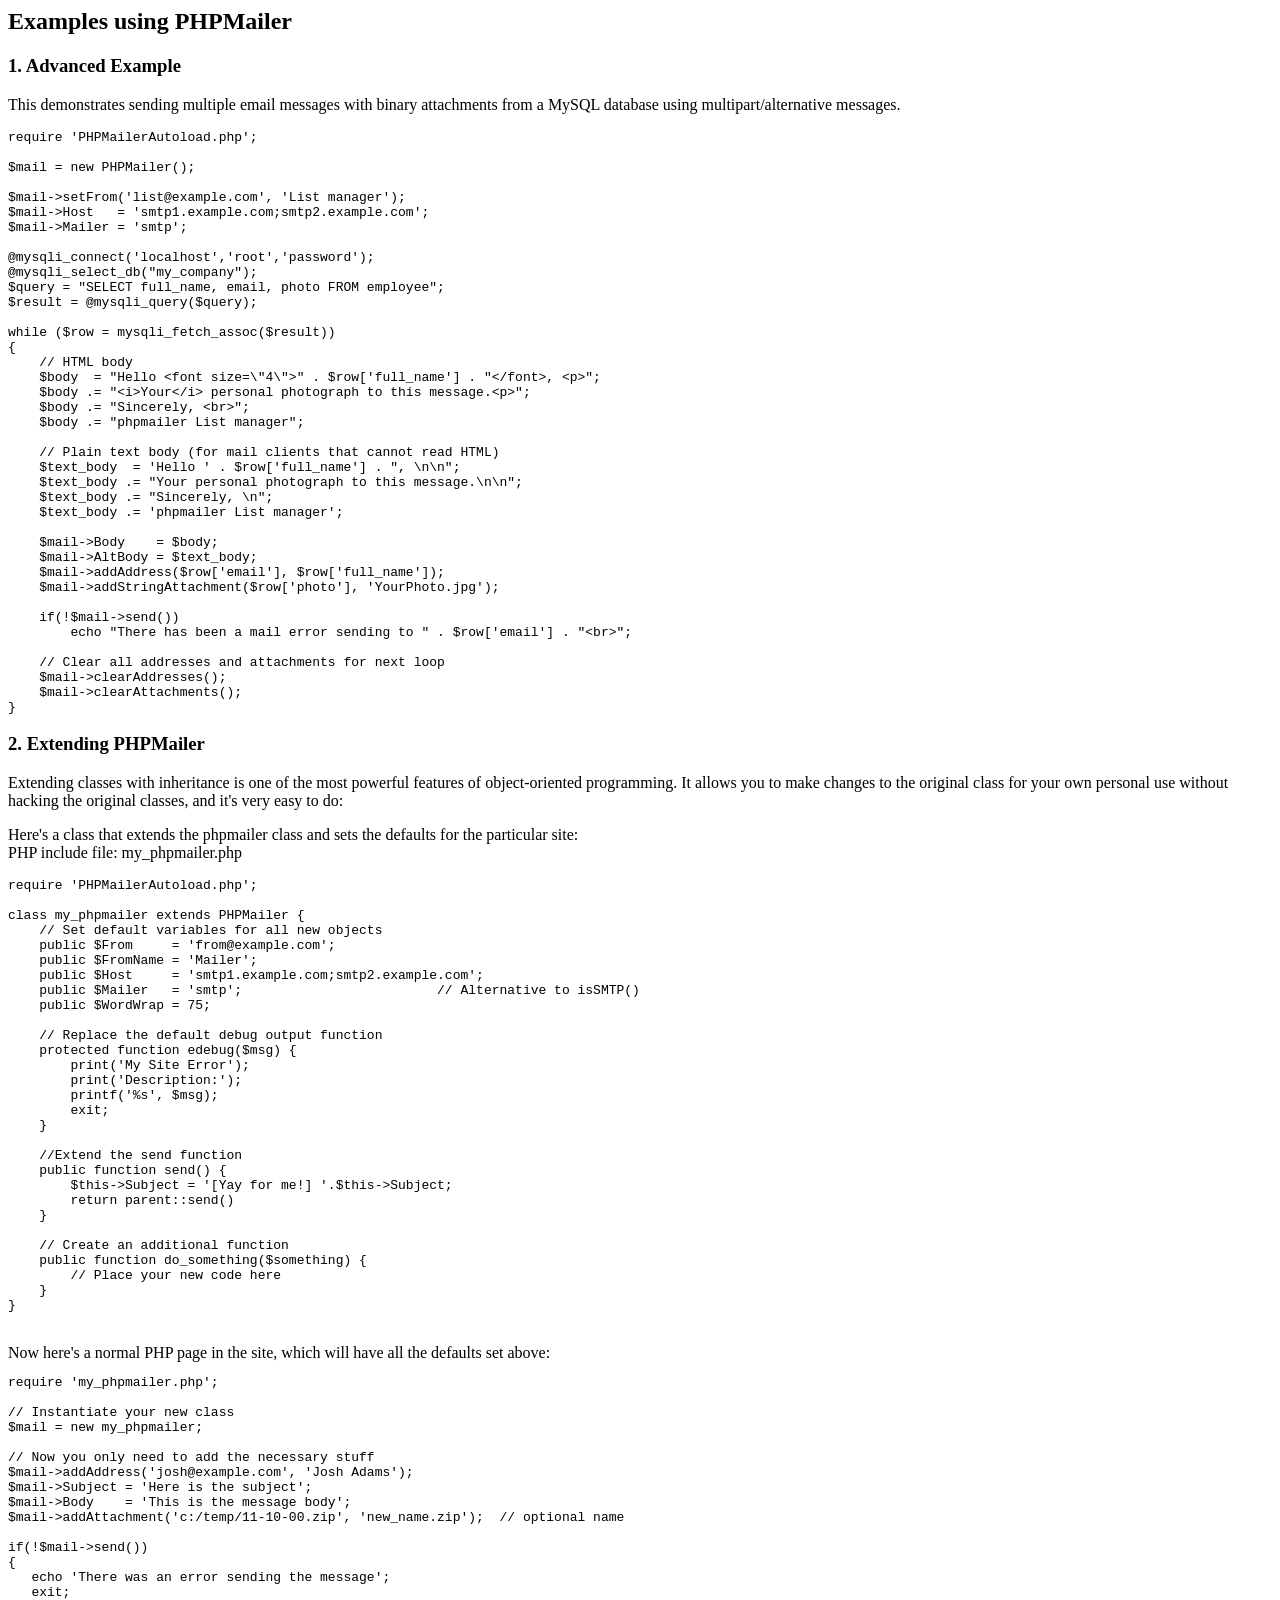
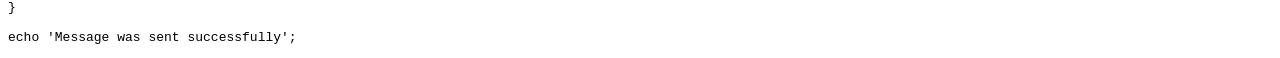
<file: api/PHPMailer-master/docs/extending.html>
<html>
<head>
<title>Examples using phpmailer</title>
</head>

<body>

<h2>Examples using PHPMailer</h2>

<h3>1. Advanced Example</h3>
<p>

This demonstrates sending multiple email messages with binary attachments
from a MySQL database using multipart/alternative messages.<p>

<pre>
require 'PHPMailerAutoload.php';

$mail = new PHPMailer();

$mail->setFrom('list@example.com', 'List manager');
$mail->Host   = 'smtp1.example.com;smtp2.example.com';
$mail->Mailer = 'smtp';

@mysqli_connect('localhost','root','password');
@mysqli_select_db("my_company");
$query = "SELECT full_name, email, photo FROM employee";
$result = @mysqli_query($query);

while ($row = mysqli_fetch_assoc($result))
{
    // HTML body
    $body  = "Hello &lt;font size=\"4\"&gt;" . $row['full_name'] . "&lt;/font&gt;, &lt;p&gt;";
    $body .= "&lt;i&gt;Your&lt;/i&gt; personal photograph to this message.&lt;p&gt;";
    $body .= "Sincerely, &lt;br&gt;";
    $body .= "phpmailer List manager";

    // Plain text body (for mail clients that cannot read HTML)
    $text_body  = 'Hello ' . $row['full_name'] . ", \n\n";
    $text_body .= "Your personal photograph to this message.\n\n";
    $text_body .= "Sincerely, \n";
    $text_body .= 'phpmailer List manager';

    $mail->Body    = $body;
    $mail->AltBody = $text_body;
    $mail->addAddress($row['email'], $row['full_name']);
    $mail->addStringAttachment($row['photo'], 'YourPhoto.jpg');

    if(!$mail->send())
        echo "There has been a mail error sending to " . $row['email'] . "&lt;br&gt;";

    // Clear all addresses and attachments for next loop
    $mail->clearAddresses();
    $mail->clearAttachments();
}
</pre>
<p>

<h3>2. Extending PHPMailer</h3>
<p>

Extending classes with inheritance is one of the most
powerful features of object-oriented programming. It allows you to make changes to the
original class for your own personal use without hacking the original
classes, and it's very easy to do:

<p>
Here's a class that extends the phpmailer class and sets the defaults
for the particular site:<br>
PHP include file: my_phpmailer.php
<p>

<pre>
require 'PHPMailerAutoload.php';

class my_phpmailer extends PHPMailer {
    // Set default variables for all new objects
    public $From     = 'from@example.com';
    public $FromName = 'Mailer';
    public $Host     = 'smtp1.example.com;smtp2.example.com';
    public $Mailer   = 'smtp';                         // Alternative to isSMTP()
    public $WordWrap = 75;

    // Replace the default debug output function
    protected function edebug($msg) {
        print('My Site Error');
        print('Description:');
        printf('%s', $msg);
        exit;
    }

    //Extend the send function
    public function send() {
        $this->Subject = '[Yay for me!] '.$this->Subject;
        return parent::send()
    }

    // Create an additional function
    public function do_something($something) {
        // Place your new code here
    }
}
</pre>
<br>
Now here's a normal PHP page in the site, which will have all the defaults set above:<br>

<pre>
require 'my_phpmailer.php';

// Instantiate your new class
$mail = new my_phpmailer;

// Now you only need to add the necessary stuff
$mail->addAddress('josh@example.com', 'Josh Adams');
$mail->Subject = 'Here is the subject';
$mail->Body    = 'This is the message body';
$mail->addAttachment('c:/temp/11-10-00.zip', 'new_name.zip');  // optional name

if(!$mail->send())
{
   echo 'There was an error sending the message';
   exit;
}

echo 'Message was sent successfully';
</pre>
</body>
</html>
</file>
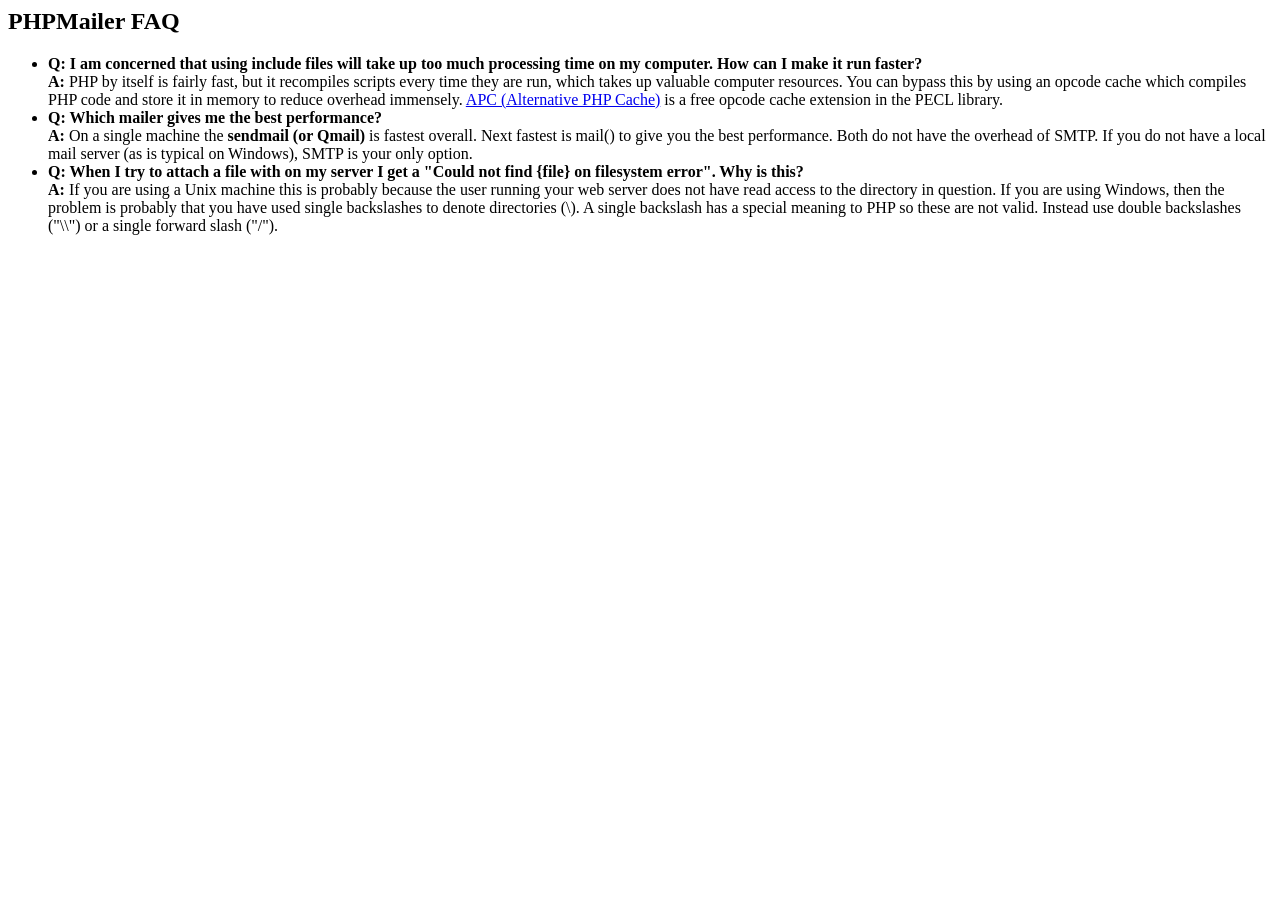
<file: api/PHPMailer-master/docs/faq.html>
﻿<html>
<head>
<title>PHPMailer FAQ</title>
</head>
<body>
<h2>PHPMailer FAQ</h2>
<ul>
    <li><strong>Q: I am concerned that using include files will take up too much
    processing time on my computer. How can I make it run faster?</strong><br>
    <strong>A:</strong> PHP by itself is fairly fast, but it recompiles scripts every time they are run, which takes up valuable
    computer resources. You can bypass this by using an opcode cache which compiles
    PHP code and store it in memory to reduce overhead immensely. <a href="http://www.php.net/apc/">APC
    (Alternative PHP Cache)</a> is a free opcode cache extension in the PECL library.</li>
    <li><strong>Q: Which mailer gives me the best performance?</strong><br>
    <strong>A:</strong> On a single machine the <strong>sendmail (or Qmail)</strong> is fastest overall.
    Next fastest is mail() to give you the best performance. Both do not have the overhead of SMTP.
    If you do not have a local mail server (as is typical on Windows), SMTP is your only option.</li>
    <li><strong>Q: When I try to attach a file with on my server I get a
    "Could not find {file} on filesystem error". Why is this?</strong><br>
    <strong>A:</strong> If you are using a Unix machine this is probably because the user
    running your web server does not have read access to the directory in question. If you are using Windows,
    then the problem is probably that you have used single backslashes to denote directories (\).
    A single backslash has a special meaning to PHP so these are not
    valid. Instead use double backslashes ("\\") or a single forward
    slash ("/").</li>
</ul>
</body>
</html>
</file>
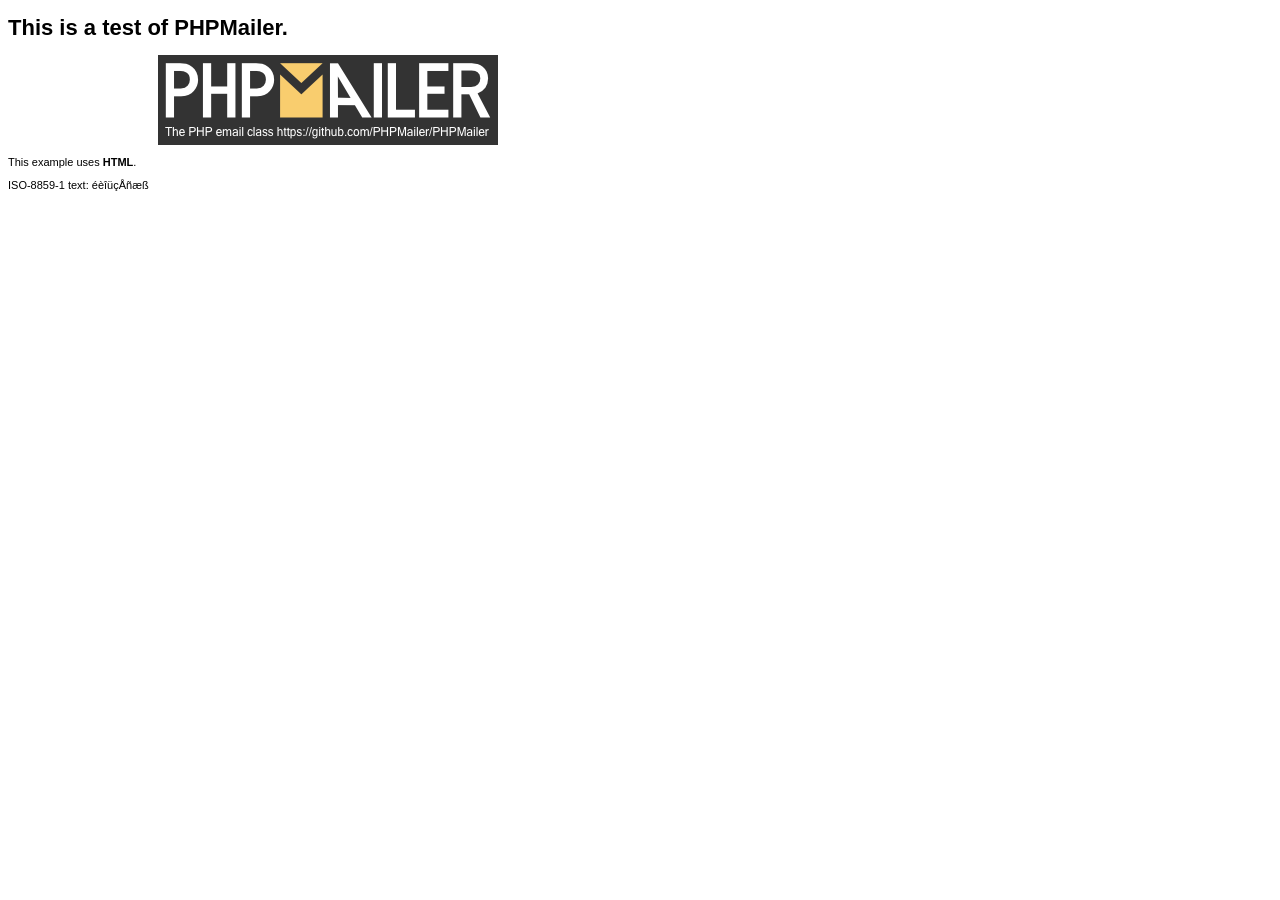
<file: api/PHPMailer-master/examples/contents.html>
<!DOCTYPE HTML PUBLIC "-//W3C//DTD HTML 4.01 Transitional//EN" "http://www.w3.org/TR/html4/loose.dtd">
<html>
<head>
  <meta http-equiv="Content-Type" content="text/html; charset=iso-8859-1">
  <title>PHPMailer Test</title>
</head>
<body>
<div style="width: 640px; font-family: Arial, Helvetica, sans-serif; font-size: 11px;">
  <h1>This is a test of PHPMailer.</h1>
  <div align="center">
    <a href="https://github.com/PHPMailer/PHPMailer/"><img src="images/phpmailer.png" height="90" width="340" alt="PHPMailer rocks"></a>
  </div>
  <p>This example uses <strong>HTML</strong>.</p>
  <p>ISO-8859-1 text: ���������</p>
</div>
</body>
</html>
</file>
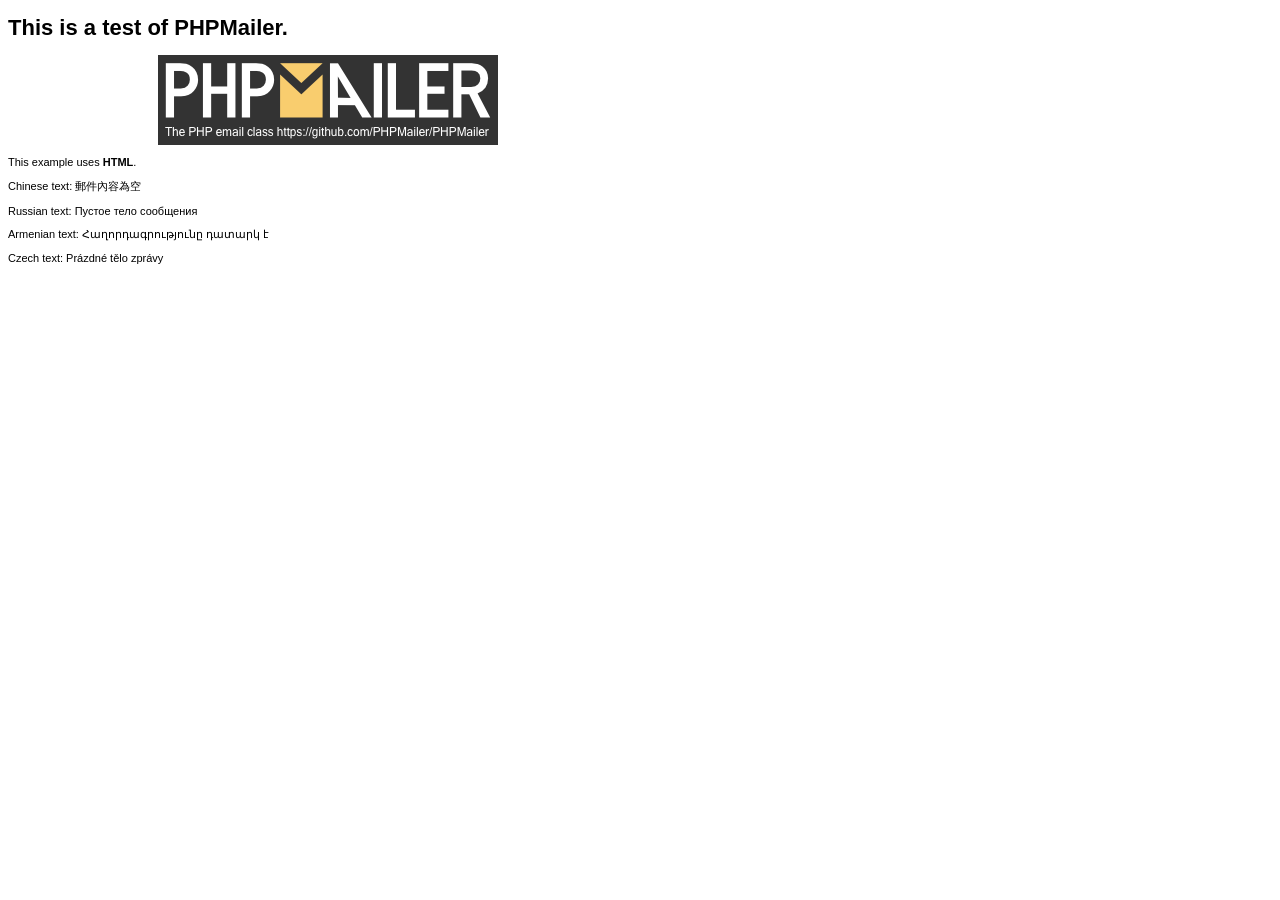
<file: api/PHPMailer-master/examples/contentsutf8.html>
<!DOCTYPE HTML PUBLIC "-//W3C//DTD HTML 4.01 Transitional//EN" "http://www.w3.org/TR/html4/loose.dtd">
<html>
<head>
  <meta http-equiv="Content-Type" content="text/html; charset=utf-8">
  <title>PHPMailer Test</title>
</head>
<body>
<div style="width: 640px; font-family: Arial, Helvetica, sans-serif; font-size: 11px;">
  <h1>This is a test of PHPMailer.</h1>
  <div align="center">
    <a href="https://github.com/PHPMailer/PHPMailer/"><img src="images/phpmailer.png" height="90" width="340" alt="PHPMailer rocks"></a>
  </div>
  <p>This example uses <strong>HTML</strong>.</p>
  <p>Chinese text: 郵件內容為空</p>
  <p>Russian text: Пустое тело сообщения</p>
  <p>Armenian text: Հաղորդագրությունը դատարկ է</p>
  <p>Czech text: Prázdné tělo zprávy</p>
</div>
</body>
</html>
</file>
<file: css/style.css>
@font-face{font-family:"Cambria";src:url("../assets/fonts/cambria.ttf") format("truetype");font-display:swap}@font-face{font-family:"CambriaBold";src:url("../assets/fonts/cambriab.ttf") format("truetype");font-display:swap}@font-face{font-family:"UTMAvo";src:url("../assets/fonts/UTMAvo.ttf") format("truetype");font-display:swap}@font-face{font-family:"UTMAvoBold";src:url("../assets/fonts/UTMAvoBold.ttf") format("truetype");font-display:swap}@keyframes opacity{0%{opacity:0}100%{opacity:1}}body,html{font-family:"Cambria";background-color:#f5f4f2;font-size:1.1rem}section{padding:2rem 0}input:focus,select:focus,textarea:focus,button:focus{outline:none}img{max-width:100%}.pad0{padding:0}.no-pad-left{padding-left:0}.no-pad-right{padding-right:0}.row-eq-height{display:-webkit-box;display:-webkit-flex;display:-ms-flexbox;display:flex}.break{display:block}.mt-1rem{margin-top:1rem}.mb-1rem{margin-bottom:1rem}.mb-2rem{margin-bottom:2rem}strong{font-family:"CambriaBold"}p{font-family:"Cambria";color:#666}.title{font-family:"CambriaBold";text-transform:uppercase;font-size:1.8rem;text-align:center;color:#f5821f;margin-bottom:0}.outside-title{width:intrinsic;width:-moz-max-content;width:-webkit-max-content;width:max-content;margin:auto}hr{border-top:2px solid #1a90a7;width:70px;margin-top:0;margin-left:0;margin-right:auto}.btn_top{position:fixed;bottom:10px;right:10px;z-index:90;cursor:pointer;display:none}header{position:relative}header .logo{padding:.5rem}.navbar-light{background-color:#f5821f}.navbar-light.fixed-top{top:100%;position:absolute}.navbar-light .navbar-collapse .navbar-nav{width:100%;justify-content:space-between}.navbar-light .navbar-collapse .navbar-nav .nav-item .nav-link{color:#fff;margin:0 .5rem;padding:.5rem 0}.navbar-light .navbar-collapse .navbar-nav .nav-item .nav-link p{margin-bottom:0;color:#fff}.navbar-light .navbar-toggler{color:#fff;border-color:#fff;margin-right:10px}main{margin-top:64.19px}@media screen and (max-width: 575.98px){main{margin-top:61px}}#trangchu{padding:0}#trangchu #header-banner .banner1{background:url("../assets/images/bg-banner1.png");background-repeat:no-repeat;background-size:cover;background-position:center}#trangchu #header-banner .banner1 .banner1-left{text-align:center}@media screen and (min-width: 1200px){#trangchu #header-banner .banner1 .banner1-left{width:600px;margin:auto}}#trangchu #header-banner .banner1 .banner1-left p{font-size:2.7rem}#trangchu #header-banner .banner1 .banner1-left .banner1-text{background-color:rgba(207,122,1,.5);margin-bottom:1rem}#trangchu #header-banner .banner1 .banner1-left .banner1-text p{font-family:"UTMAvo";font-size:2rem}#trangchu #header-banner .banner1 .banner1-left .banner1-text span{display:block}#trangchu #header-banner .banner2{background:url("../assets/images/bg-banner2.png");background-repeat:no-repeat;background-size:cover;background-position:center;position:relative}#trangchu #header-banner .banner2 ul{list-style-type:none;margin:auto;width:intrinsic;width:-moz-max-content;width:-webkit-max-content;width:max-content}#trangchu #header-banner .banner2 ul li{margin-bottom:1.5rem;padding-left:2rem;color:#fff;font-size:2rem;font-family:"UTMAvoBold";background:url("../assets/images/list-icon.png");background-position:0px 18px;background-size:20px 20px;background-repeat:no-repeat}#trangchu #header-banner .banner2 .shape{position:absolute;bottom:0;left:0;width:100%}#trangchu #header-banner p{color:#fff;font-family:"UTMAvoBold"}#trangchu #header-banner.owl-theme .owl-nav{position:absolute;top:40%;width:100%;display:flex;justify-content:space-between;padding:0 1rem}#trangchu #header-banner.owl-theme .owl-nav [class*=owl-]:hover{background:transparent}#trangchu #header-banner.owl-theme .owl-dots{position:absolute;width:100%;bottom:20px}#trangchu #header-banner.owl-theme .owl-dots .owl-dot span{width:15px;height:15px;background:transparent;border:2px solid #fff}#trangchu #header-banner.owl-theme .owl-dots .owl-dot.active span{background:#acacac}#trangchu #header-banner .dk{border:none;border-radius:5px;-webkit-border-radius:5px;-moz-border-radius:5px;-ms-border-radius:5px;-o-border-radius:5px;margin:auto;padding:.5rem 1rem;color:#fff;font-family:"CambriaBold";background:#f5821f;text-transform:uppercase;cursor:pointer}#gioithieu .title{margin-bottom:1rem}#gioithieu .gioithieu--right{background:#e8e7e4;padding:1rem 1rem 0}#gioithieu .gioithieu--right picture img{margin-bottom:1rem}#tieuhoc{padding-bottom:0}#tieuhoc .tieuhoc-left{height:100%;display:flex;flex-direction:column}#tieuhoc .tieuhoc-left--content{padding:2rem}#tieuhoc .tieuhoc-left>div{flex:1}#trunghoc{padding-bottom:0}#camnhan{padding-top:0}#camnhan #camnhan-slider{background:url("../assets/images/bg-camnhan.png");background-repeat:no-repeat;background-size:cover;background-position:center;border-radius:10px;-webkit-border-radius:10px;-moz-border-radius:10px;-ms-border-radius:10px;-o-border-radius:10px;padding:4rem 5rem}#camnhan #camnhan-slider.owl-theme .owl-nav{position:absolute;top:40%;left:0;width:100%;display:flex;justify-content:space-between;padding:0 2rem}#camnhan #camnhan-slider.owl-theme .owl-nav [class*=owl-]{width:12px}#camnhan #camnhan-slider.owl-theme .owl-nav [class*=owl-]:hover{background:transparent}#camnhan .item p{color:#000}#camnhan .item p.phuhuynh{font-family:"CambriaBold"}#dangky{background:#1a90a7}#dangky form{background:#f5821f;padding:2rem;border-radius:10px;-webkit-border-radius:10px;-moz-border-radius:10px;-ms-border-radius:10px;-o-border-radius:10px}footer{padding:2rem 0;background:#f58220}footer p{color:#fff;font-family:"CambriaBold"}footer p.title{color:#fff}#thanks{background:url("../assets/images/bg-banner1.png");background-repeat:no-repeat;background-size:cover;background-position:center;margin-top:-101.59px;height:100vh;text-align:center;display:flex;justify-content:center;align-items:center}#thanks .content{padding:0 1rem}#thanks p{text-align:center;color:#fff;font-family:"Cambria"}#thanks p:first-of-type{font-size:2rem;font-family:"CambriaBold"}#thanks figure img{width:50px}#thanks a{text-transform:capitalize;margin-top:2rem;padding:.5rem 2rem;text-align:center;font-family:"CambriaBold";color:#fff;background:#f5821f;border-radius:5px;-webkit-border-radius:5px;-moz-border-radius:5px;-ms-border-radius:5px;-o-border-radius:5px}#thanks a:hover{color:#fff;text-decoration:none}.field_input{background-color:#fff;border-radius:10px;-webkit-border-radius:10px;-moz-border-radius:10px;-ms-border-radius:10px;-o-border-radius:10px;border:none;padding:10px;margin-bottom:2rem;color:#666;width:100%;text-align:left}.field_register{border:none;border-radius:10px;-webkit-border-radius:10px;-moz-border-radius:10px;-ms-border-radius:10px;-o-border-radius:10px;margin-bottom:0rem;margin-left:auto;margin-right:auto;padding:10px;color:#fff;text-transform:uppercase;text-align:center;font-family:"CambriaBold";display:flex;background-color:#1b8094;box-shadow:0;cursor:pointer}::-webkit-input-placeholder{color:#666}::-moz-placeholder{color:#666}:-ms-input-placeholder{color:#666}:-moz-placeholder{color:#666}@media(min-width: 2561px){body,html{max-width:1140px;margin:auto}.fixed-top{max-width:1140px;margin:auto}}@media(max-width: 575.98px){.navbar-light .navbar-toggler-icon{background-image:url("data:image/svg+xml;charset=utf8,%3Csvg viewBox='0 0 30 30' xmlns='http://www.w3.org/2000/svg'%3E%3Cpath stroke='rgba(255, 255, 255, 0.5)' stroke-width='2' stroke-linecap='round' stroke-miterlimit='10' d='M4 7h22M4 15h22M4 23h22'/%3E%3C/svg%3E")}.navbar-light .navbar-toggler{margin-right:0px;margin-left:auto}#trangchu #header-banner .banner1 .banner1-left p{font-size:2rem}#trangchu #header-banner .banner1 .banner1-left .banner1-text p{font-size:1.5rem}#trangchu #header-banner .banner1 .banner1-left button{margin-bottom:1rem}#trangchu #header-banner .banner2 ul{width:auto;padding-left:.5rem;padding-top:1rem}#trangchu #header-banner .banner2 ul li{margin-bottom:2rem;padding-left:1.7rem;font-size:1.2rem;background-position:0px 8px}#dangky form{margin-top:1rem}#tieuhoc .tieuhoc-left--content{padding:0}#camnhan #camnhan-slider{padding:1rem}#thanks p:first-of-type{font-size:1.5rem}#thanks p .break{display:inline}}/*# sourceMappingURL=style.css.map */
</file>
